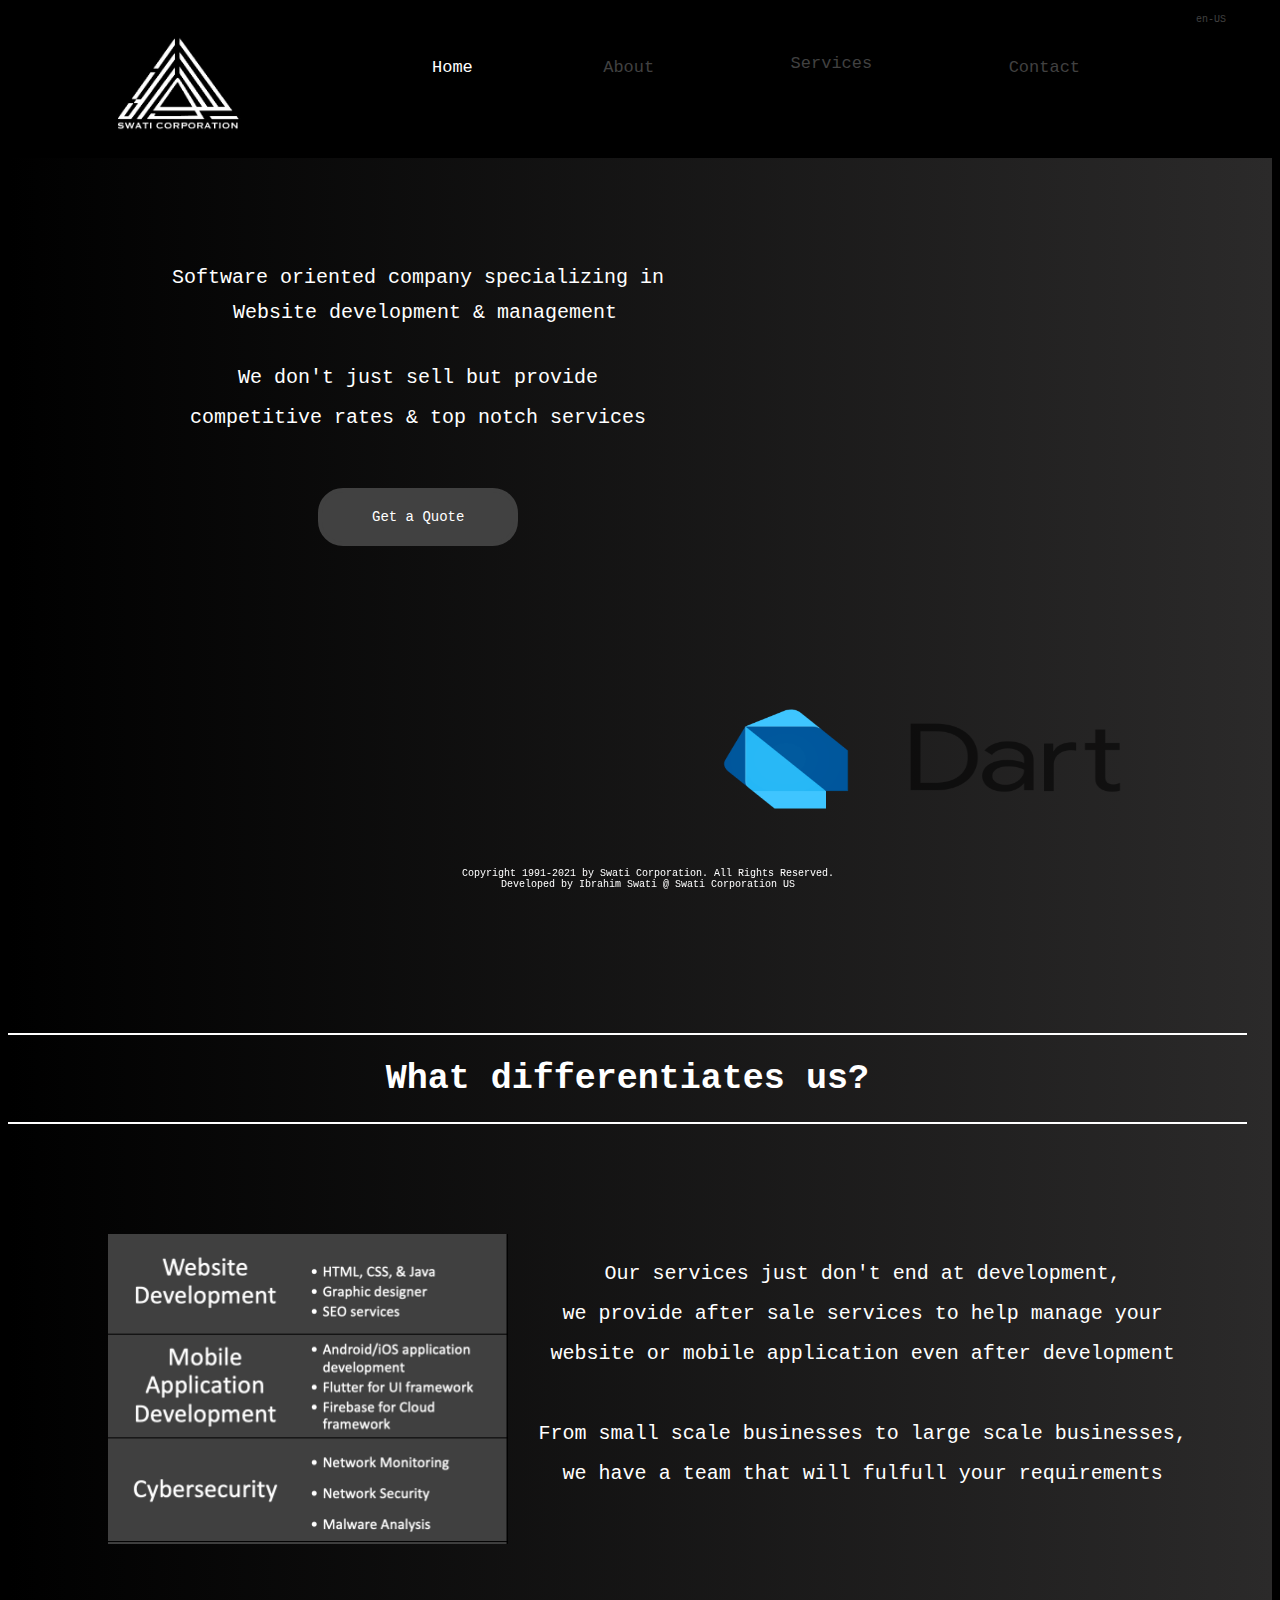
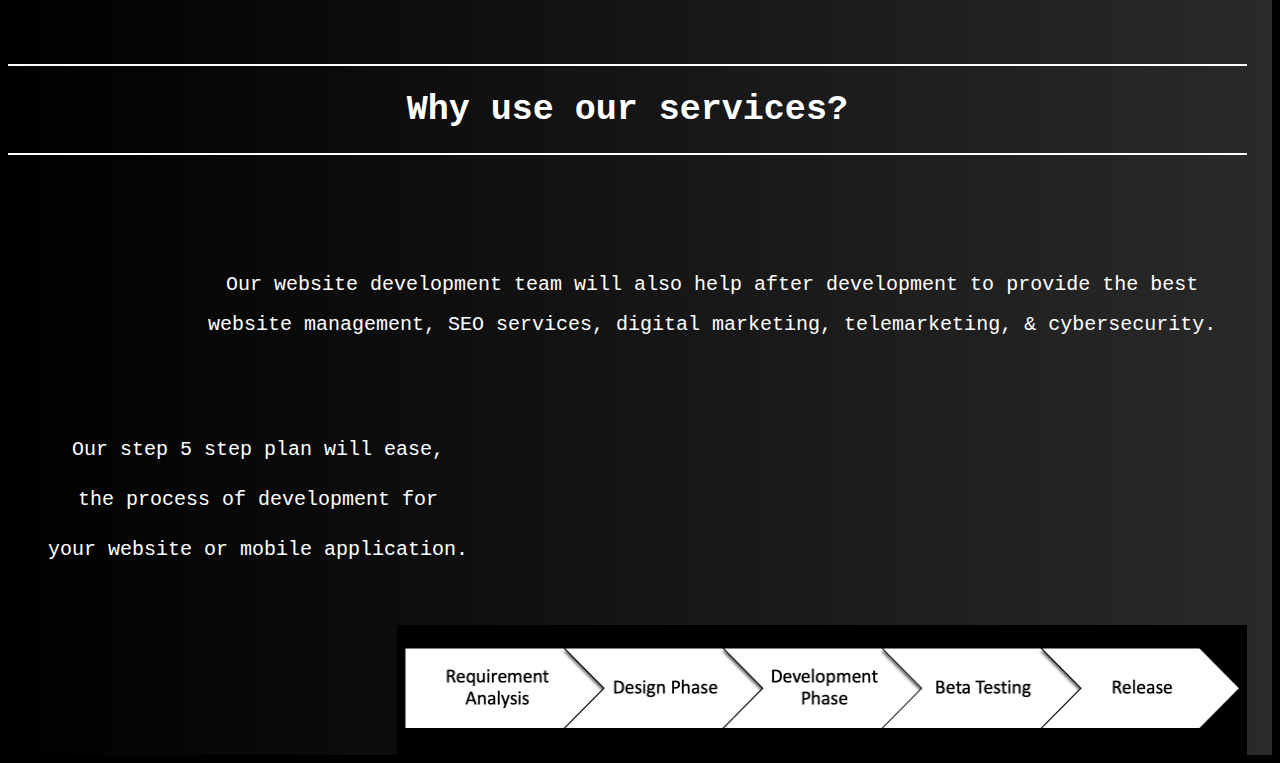
<file: index.html>
<!--
Ibrahim Swati, UMass Lowell Computer Science, iswati@cs.uml.edu
Copyright (c) 2021 by Ibrahim. All rights reserved. May be freely copied or excerpted for educational purposes with credit to the author.
-->

<!DOCTYPE html>
<html lang="en">
<!--Language Declaration to English-->

<head>
  <meta charset="utf-8">
  <title>Home - Swati Corporation</title>
  <!--Title of page: Home - Swati-->
  <link rel="stylesheet" href="./css/style.css">
  <!--Link to styling sheet-->
  <script src="script.js"></script>
  <meta name="viewport" content="width=device-width, initial-scale=1" /> 
</head>


<body>
  <!--Body-->
  <div class="topnav">
    <!--Reference to Top Navigation bar class from Styling.css-->
    <a href="/index.html">
      <img src="./imgs/icon3.jpg" alt="Logo" class="topnavlogo">
    </a>
    <!--Image on top of page with defined height and width-->
    <a class="active" href="/index.html">Home</a>
    <!--Link to Home/Index page-->
    <a class="topnavcontent" href="./about.html">About</a>
    <!--Link to About page-->

    <div class="dropdown1">
      <button class="dropbtn1" onclick="m1()">Services
        <i class="fa fa-caret-down"></i>
      </button>
      <div class="dropdown-content1" id="myDropdown1">
        <a href="/webdevelopment.html">Website development</a>
        <a href="/mobiledevelopment.html">Mobile application development</a>
        <a href="/cybersecurity.html">Cybersecurity</a>
      </div>
    </div>

    <a class="topnavcontent" href="./contact.html">Contact</a>
    <!--Link to Contact page-->

    <div class="dropdown">
      <button class="dropbtn">en-US</button>
      <div class="dropdown-content" id="myDropdown">
        <a href="https://www.swaticorporation.com"> en-Global </a>
      </div>
    </div>

  </div>

  <div class="home">
    <div class="home-1">
      <!---->
      <h1 class="main-h1">Software oriented company specializing in <br>
        <div class="scroller">
          <span style="font-weight: normal;
      color      : white;
      font-family: monospace;
      font-size  : 20px;">
            Website development & management<br />
            Mobile application programming<br />
            Network & Security services
          </span>
        </div>
        We don't just sell but provide<br>
        competitive rates & top notch services<br>
        <a class="qbutton" href="./contact.html">Get a Quote</a>
      </h1>



      <img class="mainSlides" src="./imgs/Dart.jpg">
      <img class="mainSlides" src="./imgs/Flutter.jpg">
      <img class="mainSlides" src="./imgs/Firebase.jpg">
      <img class="mainSlides" src="./imgs/Nessus.jpg">




     <!-- <a class="pbutton" href="#">Why us?</a>-->

    </div>

    <div class="home-2">


      <hr class="line-up-1">
      <h1 class="home-2-h1">What differentiates us?</h1>

      <hr class="line">

      <img class="mainServices" src="./imgs/img18.jpg">

      <p1 class="main-p1">
        Our services just don't end at development,<br>
        we provide after sale services to help manage your<br>
        website or mobile application even after development<br>
        
        <br>
        From small scale businesses to large scale businesses, <br>
        we have a team that will fulfull your requirements<br>
        <br>

      </p1>


    </div>

    <div class="home-3">
      <hr class="line-up-2">
      <h1 class="home-2-h1">Why use our services? </h1>
      <hr class="line1">


      <p1 class="main-p2-1">
        
        Our website development team will also help after development to provide the best <br>
        website management, SEO services, digital marketing, telemarketing, & cybersecurity.
        <br>
        


      </p1>

      <p1 class="main-p2">
        Our step 5 step plan will ease,<br>
        the process of development for<br> 
        your website or mobile application.<br>
      </p1>
      <img class="mainServices2" src="./imgs/img19.jpg">
      <p1 class="main-p2-2">

      </p1>

    </div>

    <div class="home-4">


    </div>

  </div>




  <div class="footer">
    <p class="footer-h1">
      Copyright 1991-2021 by Swati Corporation. All Rights Reserved.<br>
      Developed by Ibrahim Swati @ Swati Corporation US
    </p>
  </div>


</body>

<script>
  var myIndex = 0;
  carousel();

  function carousel() {
    var i;
    var x = document.getElementsByClassName("mainSlides");
    for (i = 0; i < x.length; i++) {
      x[i].style.display = "none";
    }
    myIndex++;
    if (myIndex > x.length) { myIndex = 1 }
    x[myIndex - 1].style.display = "block";
    setTimeout(carousel, 3000);
  }
</script>

</html>

<!--End of File -->
</file>
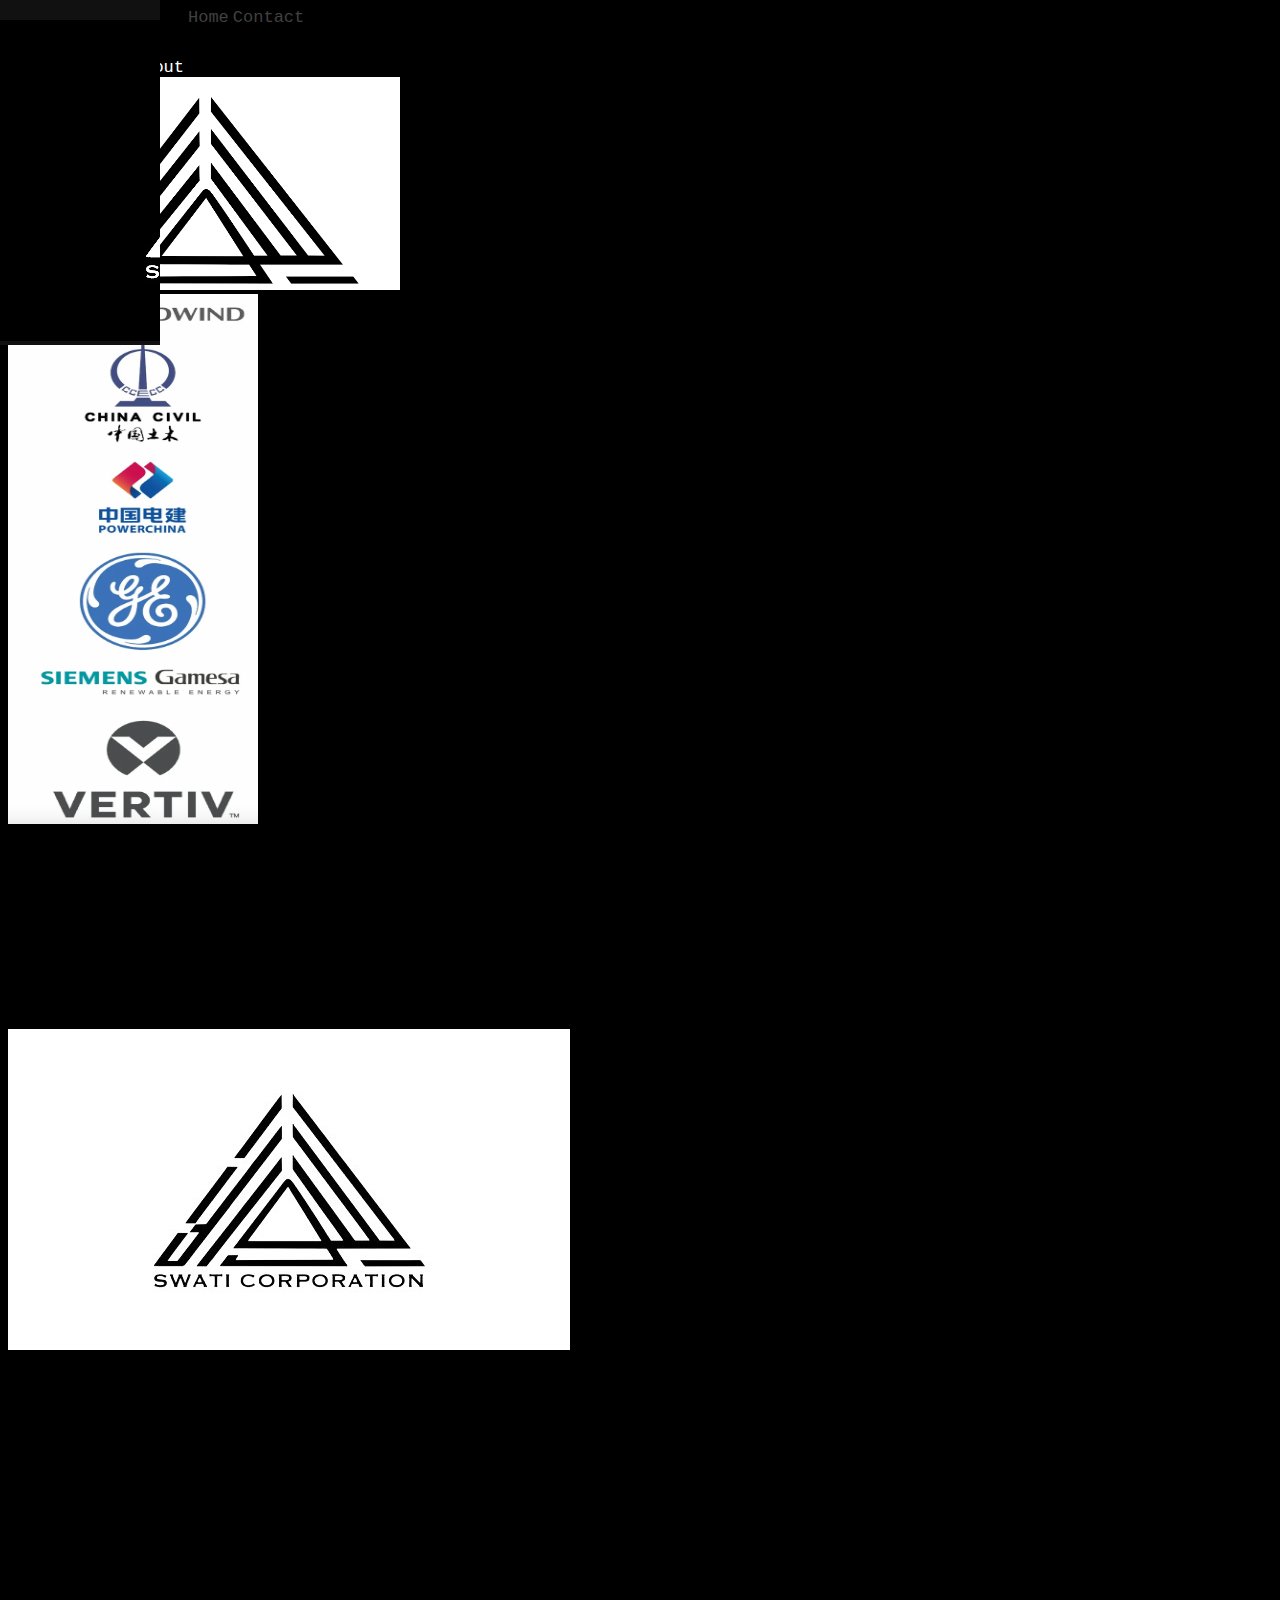
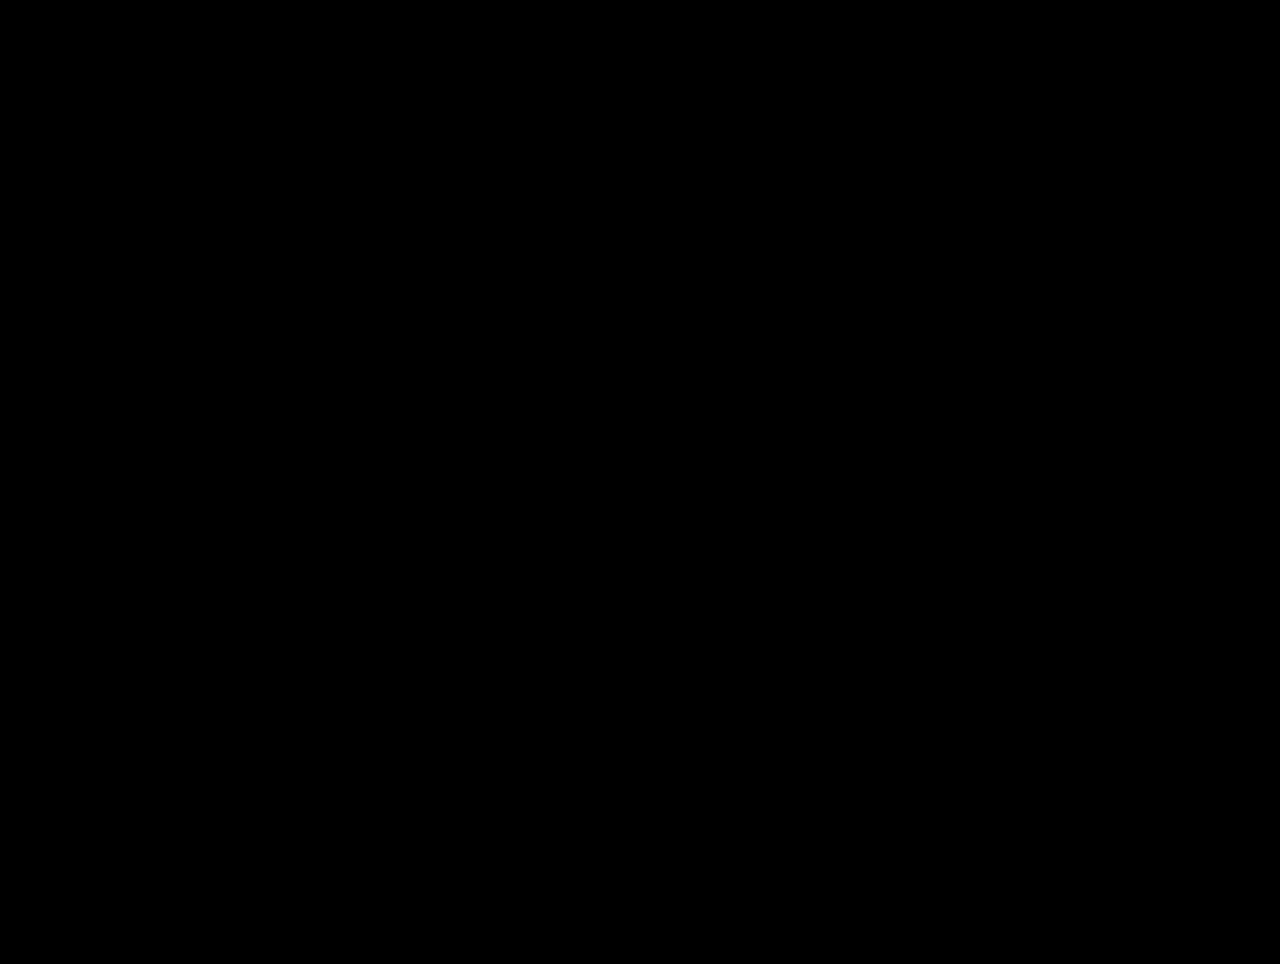
<file: about.html>
<!--
File: index.html
GUI Assignment: Creating Your First Web Page
Ibrahim Swati, UMass Lowell Computer Science, iswati@cs.uml.edu
Copyright (c) 2021 by Ibrahim. All rights reserved. May be freely copied or excerpted for educational purposes with credit to the author.
updated by IS on July 8, 2021 at 11:50 AM
-->

<!DOCTYPE html>
<html lang="en">
  <head>
    <meta charset="utf-8">
    <title>About - Swati</title>
    <link rel="stylesheet" href="./css/style.css">
    <script src="script.js"></script>
  </head>
  <body>
    <div class="topnav"> <!--Reference to Top Navigation bar class from Styling.css-->
      <a class="active" href="./about.html">About</a>
      <a href="./index.html">Home</a>
      <a href="./contact.html">Contact</a>
    </div>

        <div class="sidenav">  <!--Reference to Side Navigation bar class from Styling.css-->
          <img src="./imgs/icon2.jpg" alt="Logo" class="center">
        </div>

        <div class="main1"> <!--Refrence to main 1 class-->

        <img src="./imgs/iconinv2.jpg" alt="Logo" height="213" width="392"> <!--Image on top of page with defined height and width-->
    <br>


    <img src="./imgs/partner.jpg" alt="" width="250" height="530" id="hp"/> <!--Refrence to partner logo with defined height and width including another set of restrictions class hp from styling.css-->

    <h3>About us</h3>

  <div class="pr"> <p>Founded in 1991 as Computer Data Management, the company today has expanded into various fields; electricity, security, information technology, investments, construction and real estate. Our largest branch provides the best solutions for renewable energy, electrical transmission & grids. Along with that, our experience in construction, real estate, railways and IT remains unmatched. Over the years we have completed or contributed in enormous projects worldwide such as the Burj Khalifa,   Gwadar-Jacobabad Railway and added over 1000MWs of wind power plants
    Our offices are located in Pakistan, United Arab Emirates, Singapore, Turkey and Hong Kong and we are partnered with finest companies of the world including, but not limited to, PowerChina, China Civil Engineering & Construction Corporation (CCeCC-CRCC), Goldwind, General Electric, Siemens Gamesa, Vertiv (Emerson).
    Our mission since day one remains to be the same, to provide the most sustainable form of development to the world, with 100% customer satisfaction.</p>
</div>

<br>

<img src="./imgs/iconinv.jpg" alt="" id="hp1"/> <!--Refrence to Corp logo-->
<br>
<h5>SALEEM SWATI GROUP OF COMPANIES</h5>

<h5>Group of Companies:</h5>

<ul>

<li>Swati Corporation, Pakistan</li>
<li>Swati Corporation DMCC, Dubai</li>
<li>Swati Corporation, Hong Kong</li>
<li>Swati Corporation. Turkey</li>
<li>Euroko International PVT Ltd, Pakistan</li>
<li>Euroko International Pte ltd, Singapore</li>
<li>Swati Investments LLC, Dubai</li>
<li>Interlink LLC, Dubai</li>
</ul>

<h5>Completed Renewable Energy Projects:</h5>

<ul>
<li>Sachal Wind Farm 50MW</li>
<li>Act I Wind Farm 30MW</li>
<li>Master I Wind Energy 50MW</li>
<li>Harford Alternative Energy 50MW</li>
<li>Jhimpir Wind Power Plant 50MW</li>
<li>Sapphire Wind Farm 50MW</li>
<li>Tricon Boston 150MW</li>
<li>COMSATS Islamabad, Solar Energy 100kW</li>
<li>Agriculture Department Punjab, 50+ solar tube wells</li>
<li>+ Home and commercial solar installations</li>
</ul>

<h5>Ongoing Renewable Energy Projects:</h5>

<ul>
<li>Artistic Energy 50MW</li>
<li>Indus Wind Energy Limited 50MW</li>
<li>Lakeside Wind Farm 50MW</li>
<li>Din Wind Farm 50MW</li>
<li>Gul Ahmad Wind Farm 50MW</li>
<li>Metro Wind Farm 60MW</li>
<li>Tricom Wind Farm 50MW</li>
<li>Liberty 1 Wind Farm 50MW</li>
<li>Liberty Wind Farm 50MW</li>
<li>NASDA Wind Farm 50MW</li>
<li>Master II Wind Farm 60MW</li>
<li>ACT II Wind Farm 50MW</li>
</ul>

<h5>Completed Aluminium & Glass Projects:</h5>

<ul>
<li>Burj Khalifa, Dubai (Interlink LLC)</li>
<li>Capital Gate, Abu Dhabi (Interlink LLC)</li>
<li>Sun Tower, Abu Dhabi (Interlink LLC)</li>
<li>Marina Hotel, Abu Dhabi (Interlink LLC)</li>
<li>+ Projects across the UAE</li>
</ul>

<h5>Ongoing Construction Projects:</h5>

<ul>
<li>Raiwind One, Lahore</li>
<li>Askari 11 High Rises, Lahore</li>
<li>Ongoing Transportation Projects</li>
<li>Twin City Circular Railway, Pakistan Railways</li>
<li>Abu Dhabi-Fujairah, Etihad Railways</li>
<li>Leh Expressway, Pakistan</li>
</ul>

<h5>Restaurants:</h5>

<ul>
<li>Friends Cafe, Lahore</li>
<li>Jurong Point, Singapore</li>
<li>North Point, Singapore</li>
</ul>

</div>

  </body>
</html>
</file>
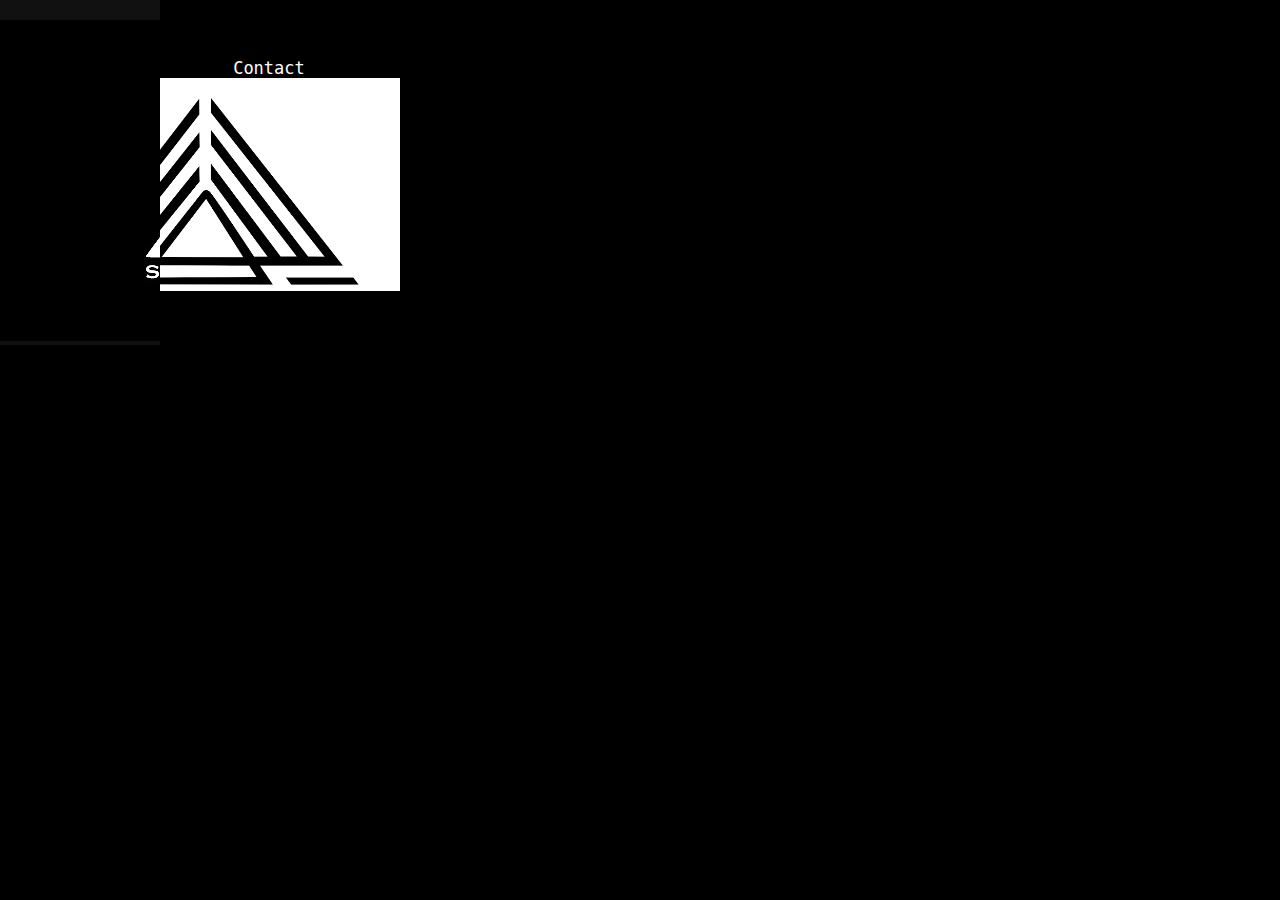
<file: contact.html>
<!--
File: index.html
GUI Assignment: Creating Your First Web Page
Ibrahim Swati, UMass Lowell Computer Science, iswati@cs.uml.edu
Copyright (c) 2021 by Ibrahim. All rights reserved. May be freely copied or excerpted for educational purposes with credit to the author.
updated by IS on July 14, 2021 at 12:30 PM
-->

<!DOCTYPE html>
<html lang="en">
  <head>
    <meta charset="utf-8">
    <title>Contact - Swati</title>
    <link rel="stylesheet" href="./css/style.css">
    <script src="script.js"></script>
  </head>
  <body>
    <div class="topnav"> <!--Reference to Top Navigation bar class from Styling.css-->
      <a href="./about.html">About</a>
      <a href="./index.html">Home</a>
      <a class="active" href="./contact.html">Contact</a>
    </div>

        <div class="sidenav">  <!--Reference to Side Navigation bar class from Styling.css-->
          <img src="./imgs/icon2.jpg" alt="Logo" class="center">
        </div>

        <div class="main"> <!--Refrence to main class-->
        <img src="./imgs/iconinv2.jpg" alt="Logo" height="213" width="392"> <!--Image on top of page with defined height and width-->
        </div>

        <br><br>

        <table style="width:40%"> <!--Table Declaration with 40% width  -->
          <tr>
            <th>Offices:</th> <!--Table heading -->
            <th>Telephone:</th> <!--Second column heading -->
          </tr>
          <tr>
            <td> <!--Second Row column 1 -->
              Pakistan: 16-CCA, Sector A, <br>
              Phase 5, DHA, <br>
              Lahore
            </td>
            <td> <!--Second Row column 2 -->
              +92 321 8312111
            </td>
              </tr>
              <tr>
                <td> <!--Thrid Row column 1 -->
                United Arab Emirates:
                304 Detroit House, <br>
                Dubai Motorcity, <br>
                Dubai
              </td>
              <td> <!--Third Row column 2 -->
                +971 4 2969695
              </td>
          </tr>
          <tr>
            <td> <!--Fourth Row column 1 -->
              Singapore:
              62 Ubi Road 1 #05-13, <br>
              Oxley Bizhub 2, <br>
              Singapore
          </td>
          <td> <!--Fourth Row column 2 -->
            +65 6444 4900
          </td>
      </tr>
        </table>

  </body>
</html>
</file>
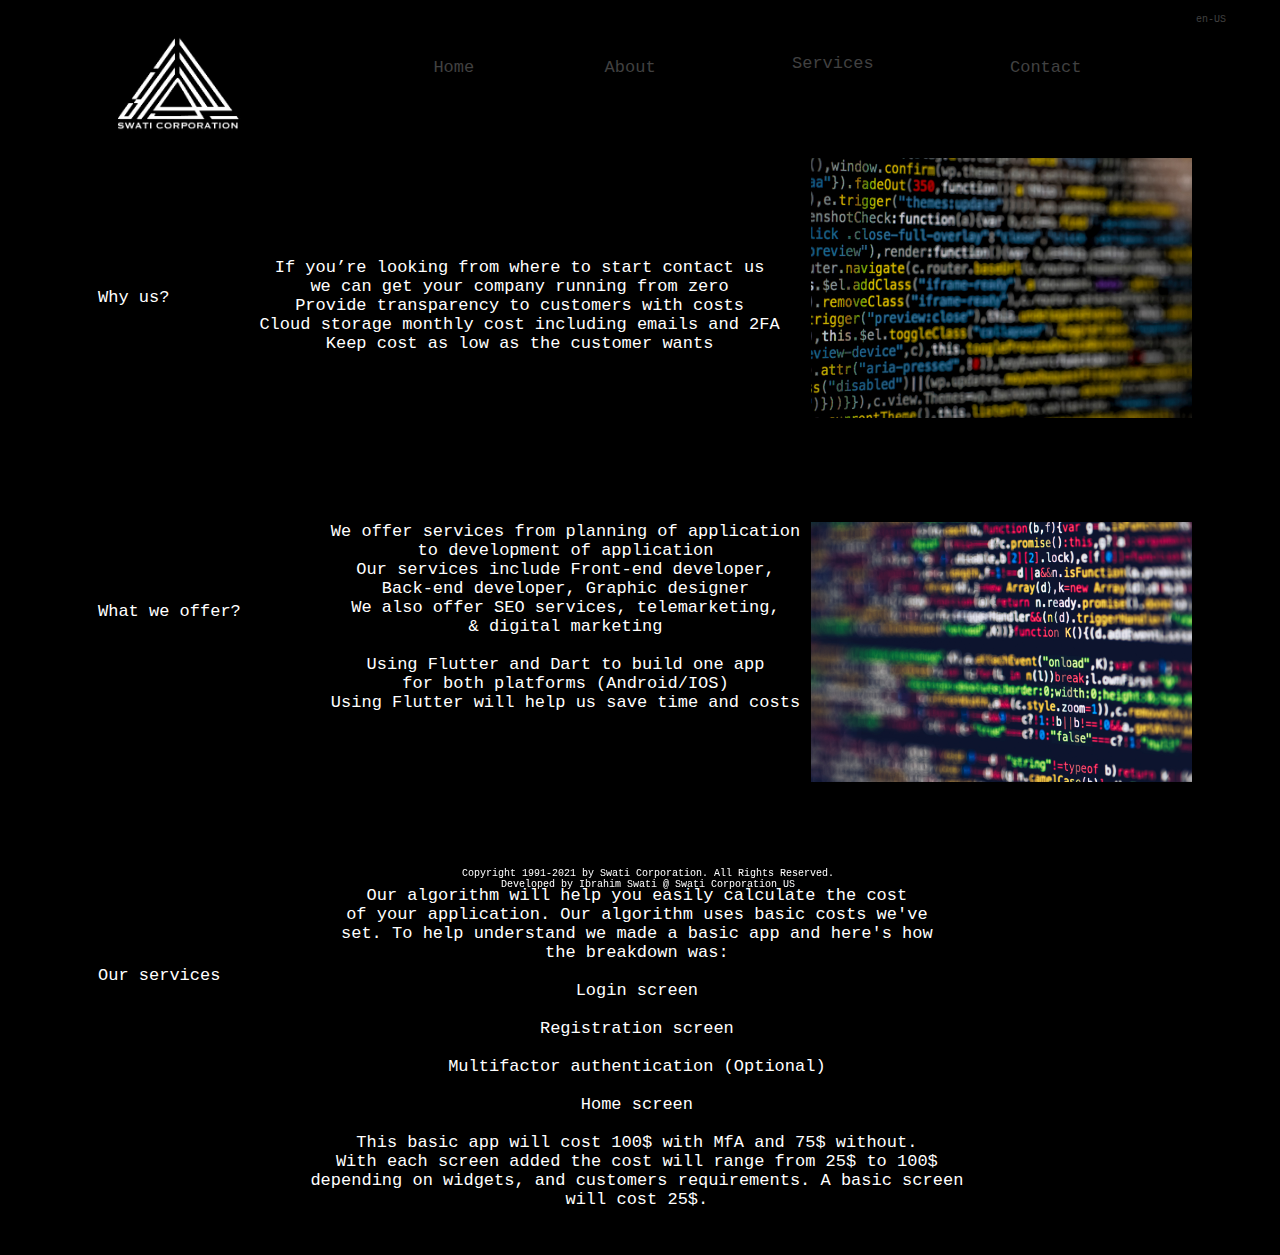
<file: mobiledevelopment.html>
<!--
Ibrahim Swati, UMass Lowell Computer Science, iswati@cs.uml.edu
Copyright (c) 2021 by Ibrahim. All rights reserved. May be freely copied or excerpted for educational purposes with credit to the author.
-->

<!DOCTYPE html>
<html lang="en">
<!--Language Declaration to English-->

<head>
    <meta charset="utf-8">
    <title>Android/IOS Development</title>
    <!--Title of page: Home - Swati-->
    <link rel="stylesheet" href="./css/style.css">
    <!--Link to styling sheet-->
    <script src="script.js"></script>
    <meta name="viewport" content="width=device-width, initial-scale=1" /> 
</head>


<body>
    <!--Body-->
    <div class="topnav">
        <!--Reference to Top Navigation bar class from Styling.css-->
        <a href="./index.html">
            <img src="./imgs/icon3.jpg" alt="Logo" class="topnavlogo">
            </a>
        <!--Image on top of page with defined height and width-->
        <a class="topnavcontent" href="./index.html">Home</a>
        <!--Link to Home/Index page-->
        <a class="topnavcontent" href="./about.html">About</a>
        <!--Link to About page-->

        <div class="dropdown1">
            <button class="dropbtn1" onclick="m1()">Services
                <i class="fa fa-caret-down"></i>
            </button>
            <div class="dropdown-content1" id="myDropdown1">
                    <a href="./webdevelopment.html">Website development</a>
                    <a href="./mobiledevelopment.html">Mobile application development</a>
                    <a href="./cybersecurity.html">Cybersecurity</a>
            </div>
        </div>

        <a class="topnavcontent" href="./contact.html">Contact</a>
        <!--Link to Contact page-->

        <div class="dropdown">
            <button class="dropbtn">en-US</button>
            <div class="dropdown-content" id="myDropdown">
              <a href="https://www.swaticorporation.com">en-Global</a>
            </div>
          </div>
      

    </div>



    <div class="mdev">

        <h1 class="mdev-h1">Why us?</h1>


        <p class="mdev-p1"> 
            If you’re looking from where to start contact us <br>
            we can get your company running from zero <br>
            Provide transparency to customers with costs <br>
            Cloud storage monthly cost including emails and 2FA <br>
            Keep cost as low as the customer wants <br>

        </p>

        <section>
            <img class="mySlides1" src="./imgs/img1.jpg" >
            <img class="mySlides1" src="./imgs/img2.jpg" >
            <img class="mySlides1" src="./imgs/img3.jpg" >
            <img class="mySlides1" src="./imgs/img4.jpg" >
        </section>


    </div>


    <div class="mdev1">

        <h1 class="mdev1-h2">
            What we offer?</h1>
        <p class="mdev1-p2">
            We offer services from planning of application<br>
             to development of application <br>
            Our services include Front-end developer,<br>
             Back-end developer, Graphic designer<br>
            We also offer SEO services, telemarketing, <br>
            & digital marketing<br>  
            <br>            
            Using Flutter and Dart to build one app <br>
            for both platforms (Android/IOS)<br>
            Using Flutter will help us save time and costs <br>
        </p>
        

        <section>
            <img class="mySlides2" src="./imgs/img4.jpg" >
            <img class="mySlides2" src="./imgs/img3.jpg" >
            <img class="mySlides2" src="./imgs/img2.jpg" >
            <img class="mySlides2" src="./imgs/img1.jpg" >
        </section>

    </div>

    <div class="mdev1">

      <h1 class="mdev1-h2">
          Our services</h1>
      <p class="mdev1-p2">
          Our algorithm will help you easily calculate the cost<br>
          of your application. Our algorithm uses basic costs we've<br>
          set. To help understand we made a basic app and here's how<br>
          the breakdown was:<br><br>
          Login screen<br><br>
          Registration screen<br><br>
          Multifactor authentication (Optional)<br><br>
          Home screen<br><br>
          This basic app will cost 100$ with MfA and 75$ without. <br>
          With each screen added the cost will range from 25$ to 100$<br>
          depending on widgets, and customers requirements. A basic screen<br>
          will cost 25$.
          

      </p>
      

      <section>
          <img class="mySlides2" src="./imgs/img4.jpg" >
          <img class="mySlides2" src="./imgs/img3.jpg" >
          <img class="mySlides2" src="./imgs/img2.jpg" >
          <img class="mySlides2" src="./imgs/img1.jpg" >
      </section>

  </div>

    <div class="footer">
        <p class="footer-h1">
          Copyright 1991-2021 by Swati Corporation. All Rights Reserved.<br>
          Developed by Ibrahim Swati @ Swati Corporation US
        </p>
      </div>
  



</body>

<script>
var myIndex = 0;
carousel();

function carousel() {
  var i;
  var x = document.getElementsByClassName("mySlides2");
  for (i = 0; i < x.length; i++) {
    x[i].style.display = "none";
  }
  myIndex++;
  if (myIndex > x.length) { myIndex = 1 }
  x[myIndex - 1].style.display = "block";
  setTimeout(carousel, 3000);
}


var myIndex = 0;
carousel1();

function carousel1() {
  var i;
  var x = document.getElementsByClassName("mySlides1");
  for (i = 0; i < x.length; i++) {
    x[i].style.display = "none";
  }
  myIndex++;
  if (myIndex > x.length) { myIndex = 1 }
  x[myIndex - 1].style.display = "block";
  setTimeout(carousel1, 3000);
}
</script>

</html>

<!--End of File -->
</file>
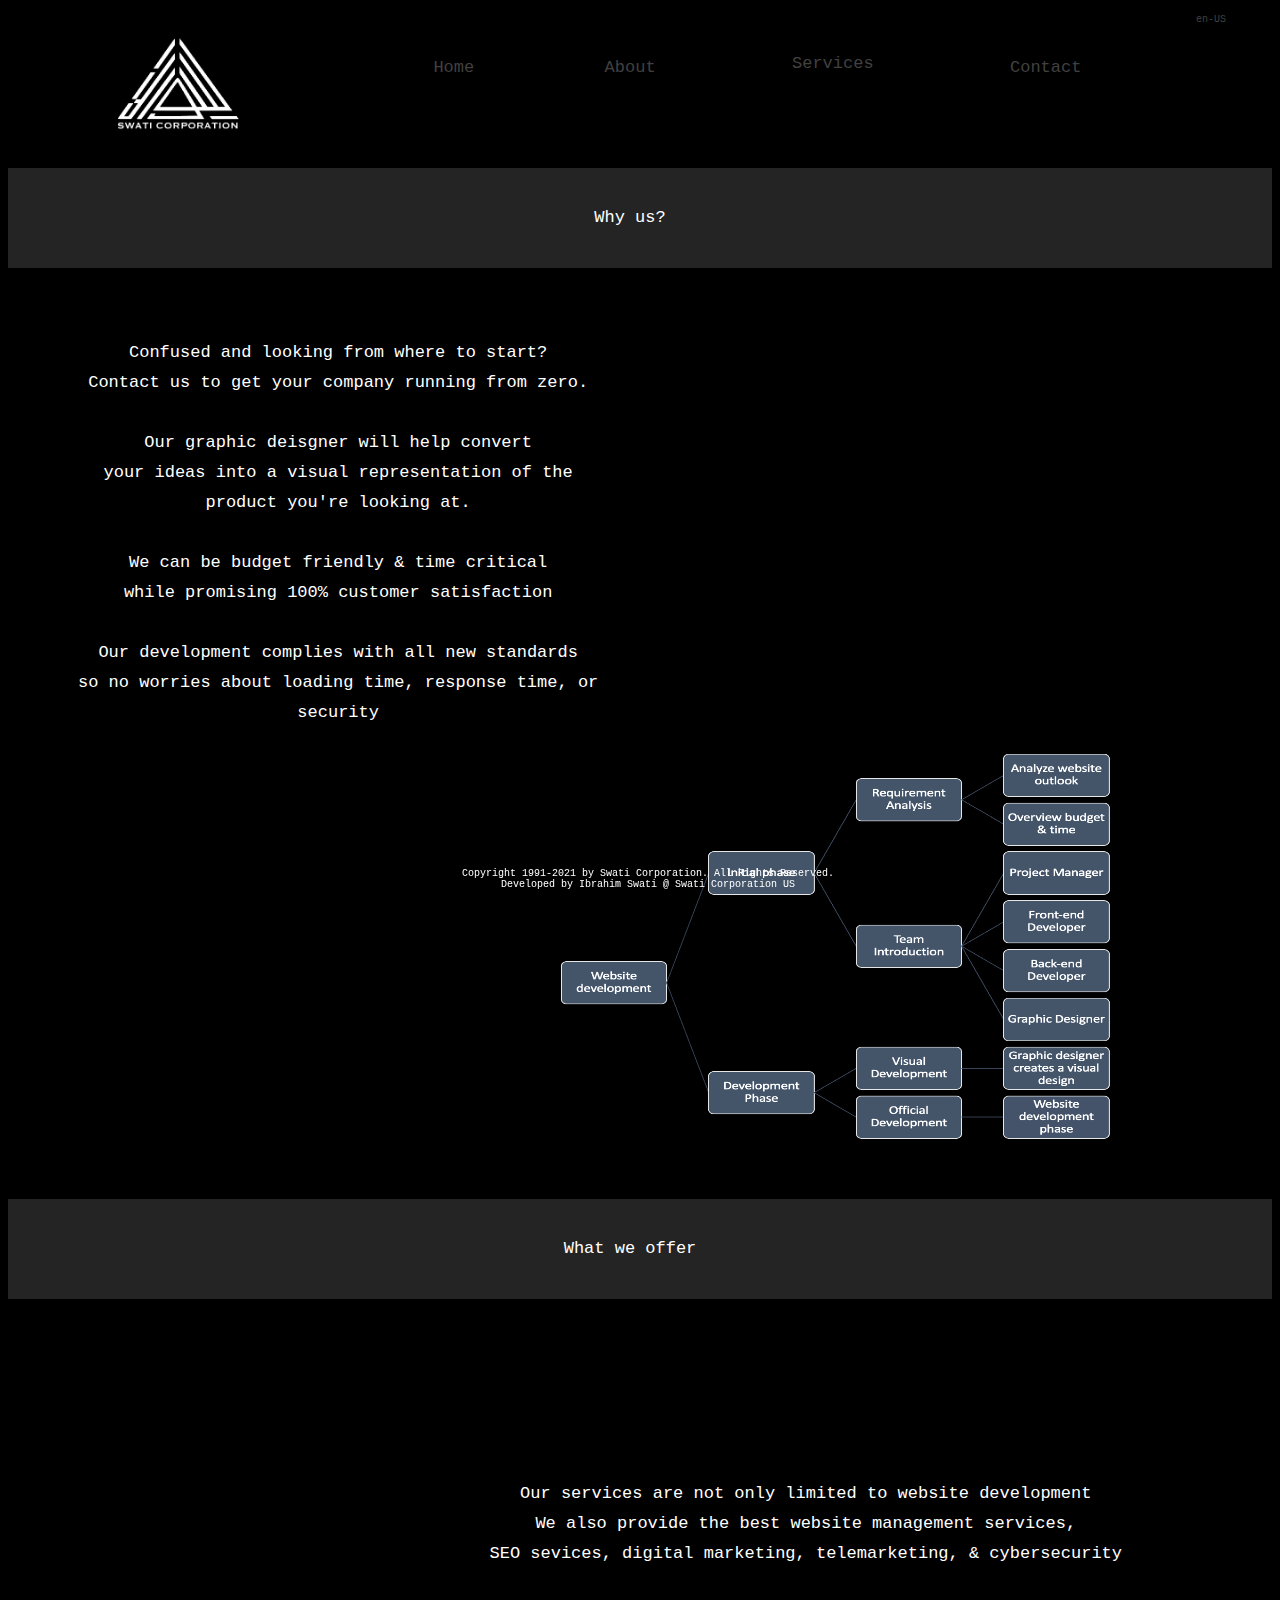
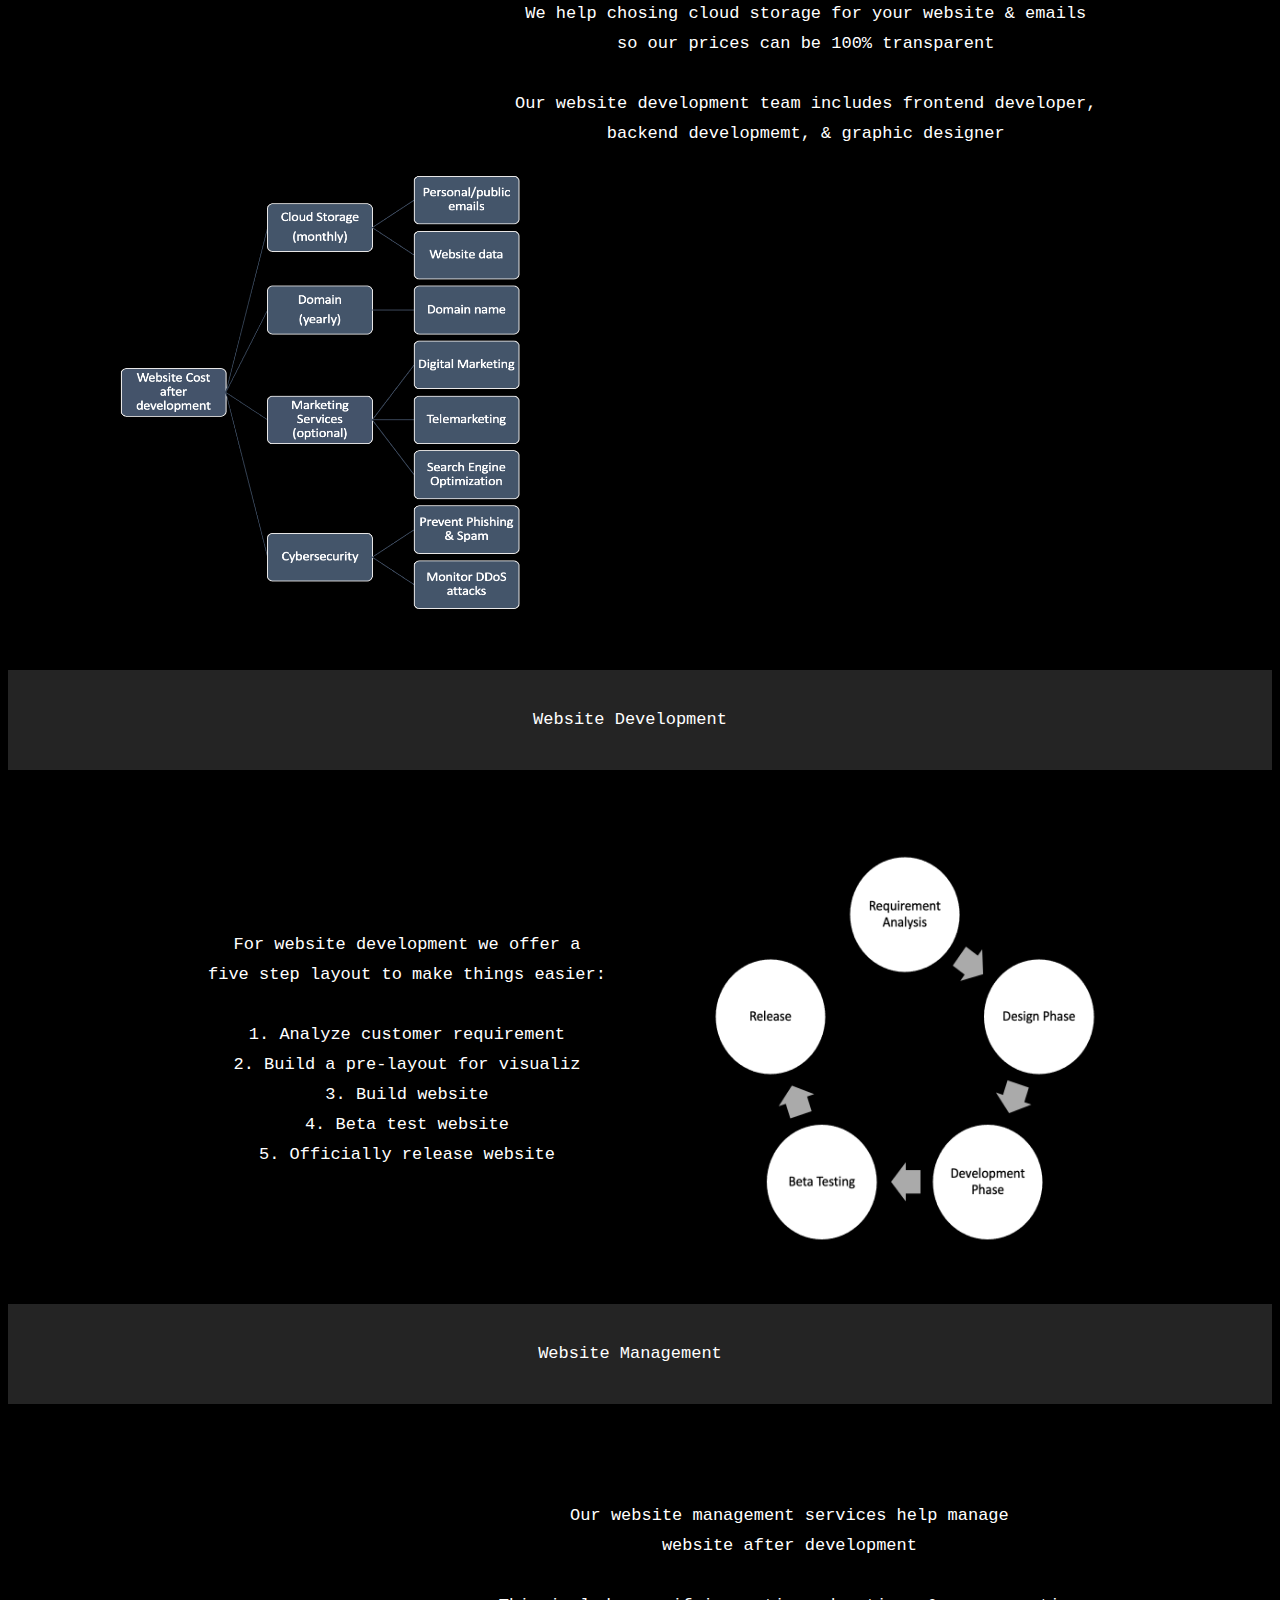
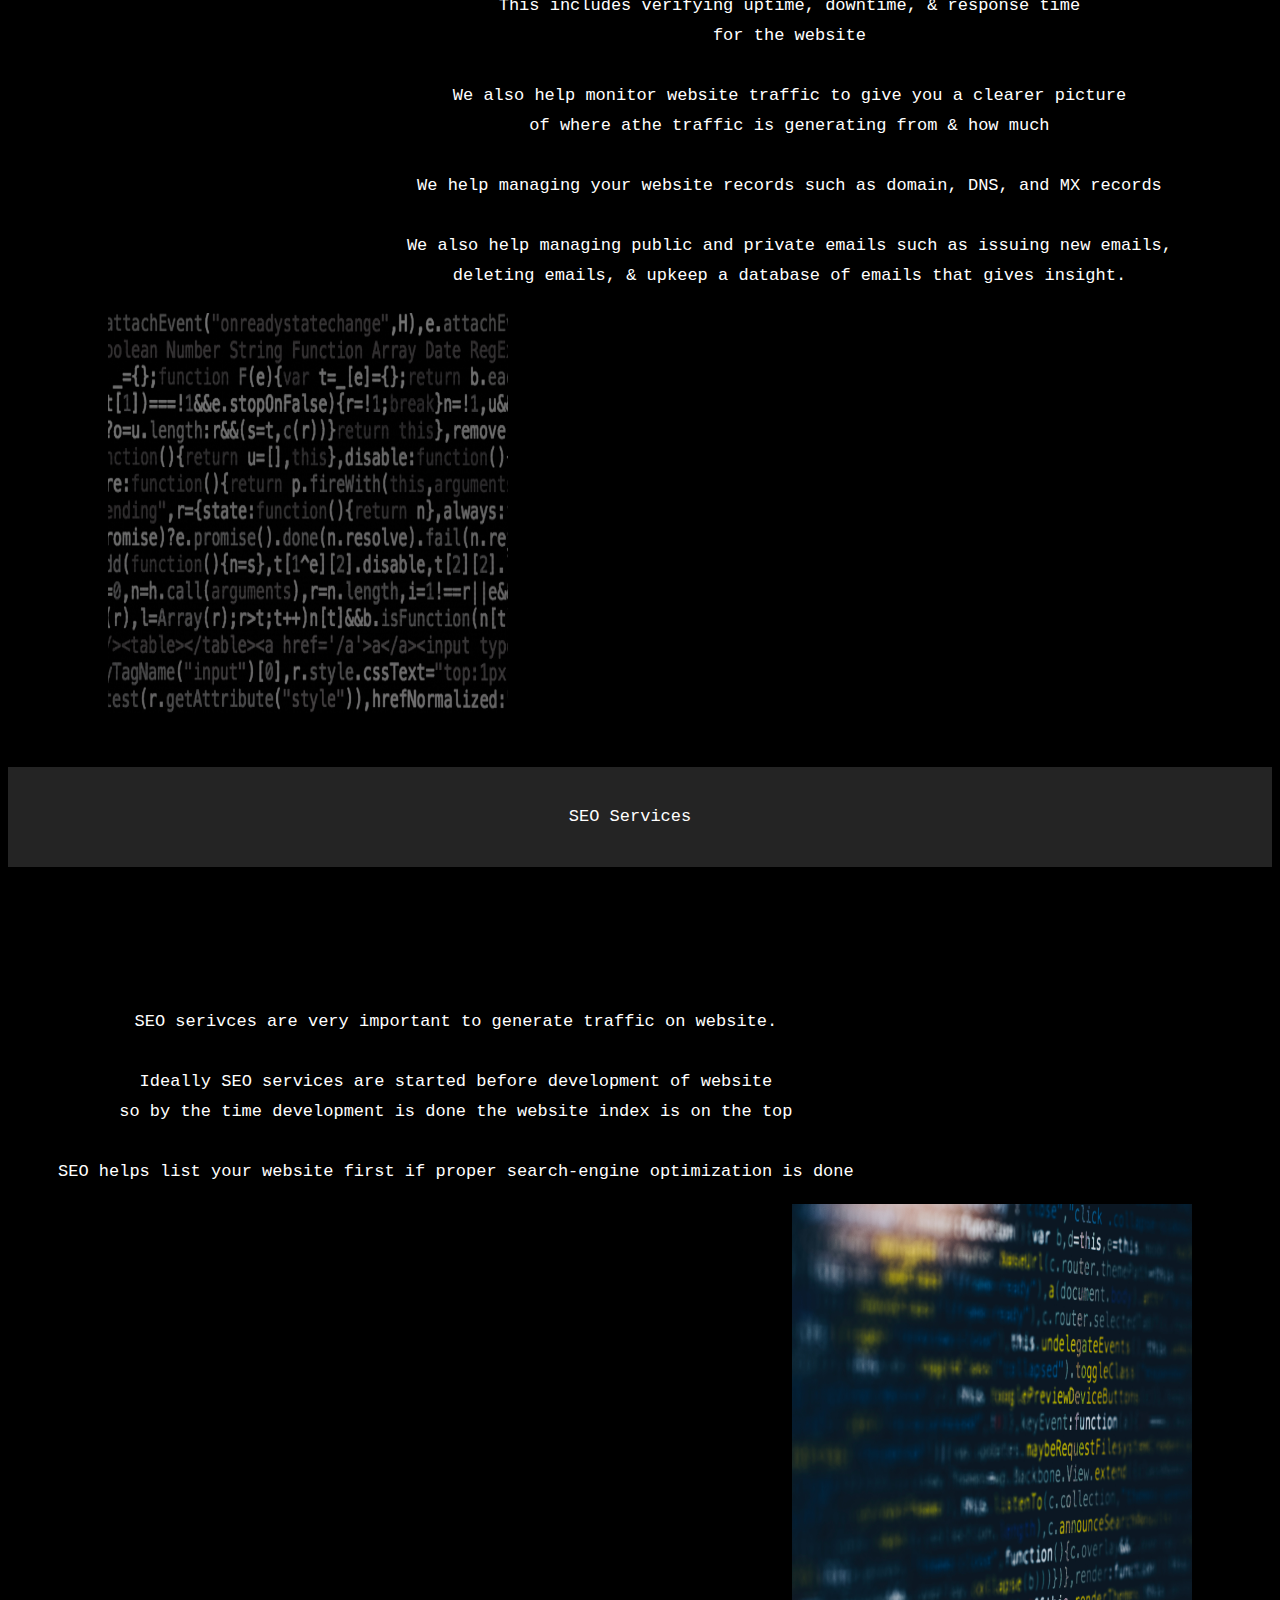
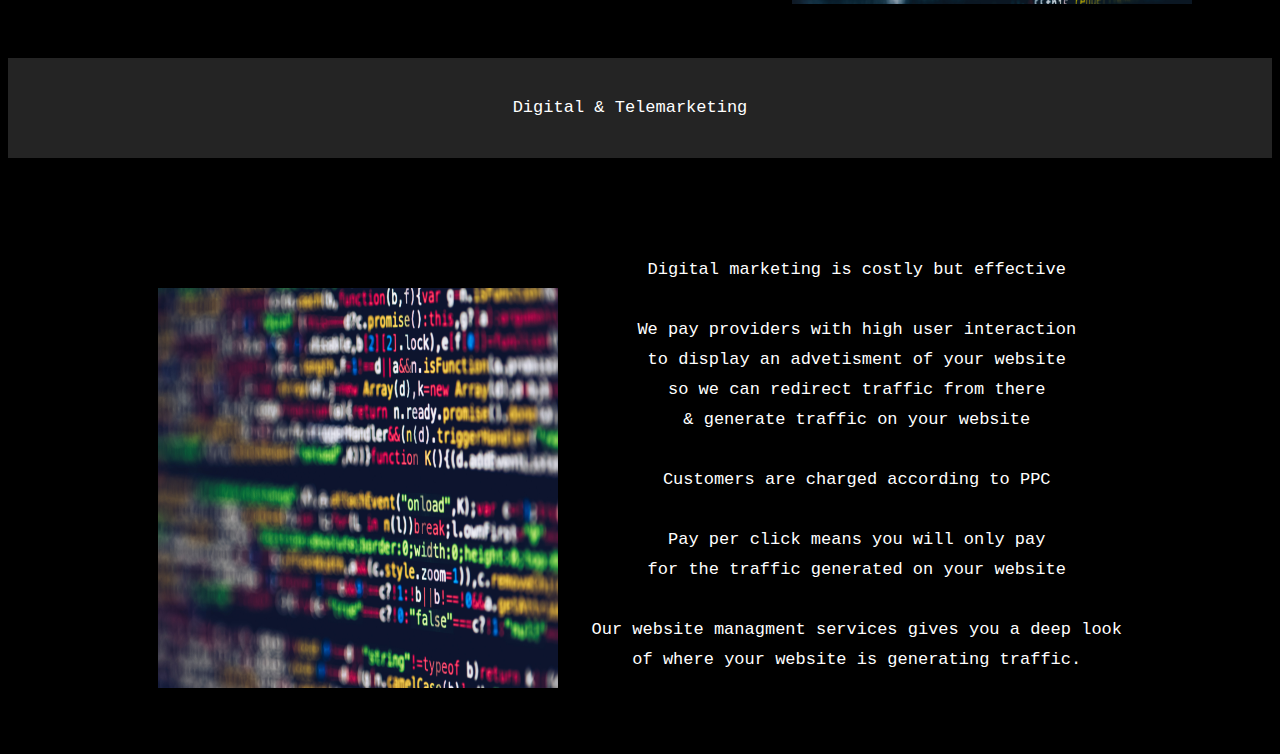
<file: webdevelopment.html>
<!--
Ibrahim Swati, UMass Lowell Computer Science, iswati@cs.uml.edu
Copyright (c) 2021 by Ibrahim. All rights reserved. May be freely copied or excerpted for educational purposes with credit to the author.
-->

<!DOCTYPE html>
<html lang="en">
<!--Language Declaration to English-->

<head>
    <meta charset="utf-8">
    <title>Web Development & Management</title>
    <!--Title of page: Home - Swati-->
    <link rel="stylesheet" href="./css/style.css">
    <!--Link to styling sheet-->
    <script src="script.js"></script>
    <meta name="viewport" content="width=device-width, initial-scale=1" /> 
</head>


<body>
    <!--Body-->
    <div class="topnav">
        <!--Reference to Top Navigation bar class from Styling.css-->
        <a href="./index.html">
            <img src="./imgs/icon3.jpg" alt="Logo" class="topnavlogo">
        </a>
        <!--Image on top of page with defined height and width-->
        <a class="topnavcontent" href="./index.html">Home</a>
        <!--Link to Home/Index page-->
        <a class="topnavcontent" href="./about.html">About</a>
        <!--Link to About page-->

        <div class="dropdown1">
            <button class="dropbtn1" onclick="m1()">Services
                <i class="fa fa-caret-down"></i>
            </button>
            <div class="dropdown-content1" id="myDropdown1">
                <a href="./webdevelopment.html">Website development</a>
                <a href="./mobiledevelopment.html">Mobile application development</a>
                <a href="./cybersecurity.html">Cybersecurity</a>
            </div>
        </div>

        <a class="topnavcontent" href="./contact.html">Contact</a>
        <!--Link to Contact page-->

        <div class="dropdown">
            <button class="dropbtn">en-US</button>
            <div class="dropdown-content" id="myDropdown">
                <a href="https://www.swaticorporation.com">en-Global</a>
            </div>
        </div>


    </div>


    <div class="webdevelop-display">
        <div class="h1-display">
        <h1 class="web-h1" >Why us?</h1>
    </div>
        <div class="webdevelop">
            <p class="web-p1">
                Confused and looking from where to start? <br>
                Contact us to get your company running from zero. <br>
                <br>
                Our graphic deisgner will help convert<br>
                your ideas into a visual representation of the<br>
                product you're looking at.<br>
                <br>
                We can be budget friendly & time critical<br>
                while promising 100% customer satisfaction<br>
                <br>
                Our development complies with all new standards <br>
                so no worries about loading time, response time, or <br>
                security


                <!-- 
            monitor 24/7 so you can have 0% downtime.<br>
            We also are transparent to our customers with costs <br>
            So you don't have to worry about that<br>
            Keep cost as low as the customer wants  <br>

            -->
            </p>
            <img src="./imgs/img15.jpg" alt="Logo" height="400" width="660" class="sdlcimg">
        </div>
    </div>


    <div class="webdevelop-display-1">
        <div class="h2-display">
        <h1 class="web-h2"> What we offer </h1>
        </div>
        <div class="webdevelop1">
            <p class="web-p2">
                Our services are not only limited to website development<br>
                We also provide the best website management services,<br> 
                SEO sevices, digital marketing, telemarketing, & cybersecurity<br>
                <br>
                We help chosing cloud storage for your website & emails<br>
                so our prices can be 100% transparent  <br>
                <br>
                Our website development team includes frontend developer,<br>
                backend developmemt, & graphic designer<br>
            </p>

            <img src="./imgs/img14.jpg" alt="Logo" height="450" width="500" class="sdlcimg2">
        </div>
    </div>


    <div class="webdevelop-display-2">
        <div class="h3-display">
        <h1 class="web-h3">Website Development </h1>
        </div>
        <div class="webdevelop2">
            <p class="web-p3">
                For website development we offer a<br>
                five step layout to make things easier:<br>
                <br>
                1. Analyze customer requirement <br>
                2. Build a pre-layout for visualiz <br>
                3. Build website <br>
                4. Beta test website <br>
                5. Officially release website <br>
            </p>
            <img src="./imgs/sdlc.jpg" alt="Logo" height="400" width="450" class="sdlcimg3">
        </div>
    </div>


    <div class="webdevelop-display-3">
        <div class="h4-display">
        <h1 class="web-h4">Website Management </h1>
        </div>
        <div class="webdevelop3">
            <p class="web-p4">
            Our website management services help manage<br>
            website after development<br>
            <br>
            This includes verifying uptime, downtime, & response time <br>
            for the website<br>
            <br>
            We also help monitor website traffic to give you a clearer picture<br>
            of where athe traffic is generating from & how much<br>
            <br>
            We help managing your website records such as domain, DNS, and MX records<br>
            <br>
            We also help managing public and private emails such as issuing new emails,<br>
            deleting emails, & upkeep a database of emails that gives insight.
            </p>

            <img src="./imgs/img2.jpg" alt="Logo" height="400" width="400" class="sdlcimg4">

        </div>
    </div>

    <div class="webdevelop-display-4">
        <div class="h5-display">
        <h1 class="web-h5">SEO Services</h1>
        </div>
        <div class="webdevelop4">
            <p class="web-p5">
               SEO serivces are very important to generate traffic on website. <br>
               <br>
               Ideally SEO services are started before development of website<br>
               so by the time development is done the website index is on the top<br>
               <br>
               SEO helps list your website first if proper search-engine optimization is done
               <br>

            </p>

            <img src="./imgs/img3.jpg" alt="Logo" height="400" width="400" class="sdlcimg5">

        </div>
    </div>

    <div class="webdevelop-display-5">
        <div class="h6-display">
        <h1 class="web-h6">Digital & Telemarketing</h1>
        </div>
        <div class="webdevelop5">
            <p class="web-p6">
                Digital marketing is costly but effective<br>
                <br>
                We pay providers with high user interaction<br>
                to display an advetisment of your website<br>
                so we can redirect traffic from there <br>
                & generate traffic on your website<br>
                <br>
                Customers are charged according to PPC<br>
                <br>
                Pay per click means you will only pay<br>
                for the traffic generated on your website<br>
                <br>
                Our website managment services gives you a deep look<br>
                of where your website is generating traffic.
            </p>

            <img src="./imgs/img4.jpg" alt="Logo" height="400" width="400" class="sdlcimg6">

        </div>
    </div>


    <div class="footer">
        <p class="footer-h1">
            Copyright 1991-2021 by Swati Corporation. All Rights Reserved.<br>
            Developed by Ibrahim Swati @ Swati Corporation US
        </p>
    </div>



    <script>

        var myIndex = 0;
        carousel();

        function carousel() {
            var i;
            var x = document.getElementsByClassName("mySlides");
            for (i = 0; i < x.length; i++) {
                x[i].style.display = "none";
            }
            myIndex++;
            if (myIndex > x.length) { myIndex = 1 }
            x[myIndex - 1].style.display = "block";
            setTimeout(carousel, 3000);
        }


        function m1() {
            document.getElementById("myDropdown1").classList.toggle("show1");
        }
        // Close the dropdown if the user clicks outside of it
        window.onclick = function (e) {
            if (!e.target.matches('.dropbtn1')) {
                var myDropdown = document.getElementById("myDropdown1");
                if (myDropdown.classList.contains('show1')) {
                    myDropdown.classList.remove('show1');
                }
            }
        }


    </script>




</body>

</html>

<!--End of File -->
</file>
<file: css/style.css>
body {
  background-color: black;
}

/*
.about{
  background-image: url("../imgs/img9.jpg");
  height: 470px;
  background-position: center; 
  background-repeat: no-repeat; 
  background-size: 100%;
  position: relative;
  z-index: 0;
}
*/

.contact{
  /*background-image: url("../imgs/img13.jpg");
  height: 300px;
  width: 700px;
  background-position: left; 
  background-repeat: no-repeat; 
  background-size: 100%;
  position: relative;
  z-index: 0;*/
  margin-left: 50px;
}

.home{
display: inline-block;
background-image: linear-gradient(to right, black, rgb(43, 42, 42));
}




/* 
Main page 
*/

.home-1{
  display: inline-block;
  margin-bottom: 130px;

}

.home-2{
display: inline-block;
width: 98%;
border: 0px solid rgb(255, 255, 255) ;
}

.home-3{
  margin-top: 50px;
  display: inline-block;
  width: 98%;
  border: 0px solid rgb(250, 250, 250) ;
}

.main-h1 {
  float      : left;
  margin-left: 10px;
  margin-top : 100px;
  font-weight: normal;
  color      : white;
  font-family: monospace;
  font-size  : 20px;
  line-height: 40px;
  text-align : center;
}

.mainSlides {
  float       : right;
  margin-top: 150px;
  margin-right: 150px;
  height      : 100px;
  width       : 400px;
}


.qbutton {
  background-color: #414141;
  border-radius: 25px;
  border: 4px solid #414141;
  color: white;
  padding: 5px 50px;
  text-align: center;
  text-decoration: none;
  float: left;
  font-size: 14px;
  font-family: monospace;
  font-weight: normal;
  margin-left: 300px;
  margin-top : 50px;
  cursor: pointer;
}

.pbutton {
  background-color: #414141;
  border-radius: 25px;
  border: 4px solid #414141;
  color: white;
  padding: 10px 30px;
  text-align: center;
  text-decoration: none;
  float: right;
  font-size: 14px;
  font-family: monospace;
  font-weight: normal;
  margin-right: 250px;
  margin-top : 30px;
  cursor: pointer;
}

.qbutton:hover{
  background-color: white;
  border: 4px solid #414141;
  color: black;
}

.pbutton:hover{
  background-color: white;
  border: 4px solid #414141;
  color: black;
}

.main-p1{
  margin-top: 50px;
  margin-bottom: 30px;
  margin-right: 60px;
  float      : right;
  font-weight: normal;
  color      : white;
  font-family: monospace;
  font-size  : 20px;
  line-height: 40px;
  text-align : center;
}

.main-p2-1{
  margin-top: 20px;
  margin-bottom: 80px;
  margin-left: 200px;
  float      : left;
  font-weight: normal;
  color      : white;
  font-family: monospace;
  font-size  : 20px;
  line-height: 40px;
  text-align : center;
}

.main-p2{
  margin-bottom: 30px;
  margin-left: 40px;
  float      : left;
  font-weight: normal;
  color      : white;
  font-family: monospace;
  font-size  : 20px;
  line-height: 50px;
  text-align : center;
}

.main-p2-2{
  margin-top: 50px;
  margin-bottom: 30px;
  margin-left: 100px;
  float      : left;
  font-weight: normal;
  color      : white;
  font-family: monospace;
  font-size  : 20px;
  line-height: 50px;
  text-align : center;
}



.mainServices{
  float: left;
  margin-top: 30px;
  margin-left: 100px;
  width      : 400px;
  height      : 310px;

}

.mainServices2{
  float: right;
  margin-top: 20px;
  margin-left: 20px;
  width      : 850px;
  height      : 130px;
}

hr.line{
  margin-bottom: 80px;
  border: 1px solid white;
  animation: lineani 10s infinite;
  border-left: 1px solid white;
}

hr.line1{
  margin-bottom: 90px;
  border: 1px solid white;
  animation: lineani 10s infinite;
  border-left: 1px solid white;
}


@keyframes lineani {
  0% {
    width: 0px;
  }
  25% {
    width: 200px;
  }
  50% {
    width: 400px;
    border: 1px solid white;
  }
  75% {
    width: 200px;
  }
  100% {
    width: 0px;

  }
}

hr.line-up-1{
  border: 1px solid white;
  margin-top: 90px;
  animation: lineani 10s infinite;
}

hr.line-up-2{
  border: 1px solid white;
  margin-top: 50px;
  animation: lineani 10s infinite;
}


.home-2-h1{
  width: 100%;
  float      : center;
  font-weight: bold;
  color      : white;
  font-family: monospace;
  font-size  : 35px;
  text-align : center;
}

.scroller {
  margin-bottom: 30px;
  height: 30px;
  line-height: 30px;
  position: relative;
  overflow: hidden;
  width: 40em;
  right: 185px;
}

.scroller > span {
  position: absolute;
  top: 0;
  animation: slide 10s infinite;
}


@keyframes slide {
  0% {
    top: 0px;
  }
  25% {
    top: -30px;
  }
  50% {
    top: -60px;
  }
}

.main-h2{
  float      : left;
  margin-left: 155px;
  font-weight: normal;
  color      : white;
  font-family: monospace;
  font-size  : 20px;
  line-height: 40px;
  text-align : center;
}


/* 
About page 
*/


.about-m1 {
  float         : center;
  /*margin-left : 120px;*/
  font-weight   : normal;
  color         : white;
  font-family   : monospace;
  font-size     : 17px;
  line-height   : 30px;
  text-align    : center;
  /*margin-right: 370px;*/

}

.about-h1 {
  float         : center;
  /*margin-right: 700px;*/
  font-weight   : normal;
  color         : white;
  font-family   : monospace;
  font-size     : 24px;
  line-height   : 30px;
  text-align    : center;
}

/* 
Contact page 
*/

.contact-form{
  margin-top: 100px;
  z-index: 1;
}

form {
  z-index: 1;
  float       : right;
  margin-right: 250px;
}

.form-control {
  z-index: 1;
  width        : 400px;
  background   : transparent;
  border       : none;
  outline      : none;
  border-bottom: 1px solid grey;
  color        : white;
  margin-bottom: 6px;

}

input {
  z-index: 1;
  height: 45px;
}

form .submit {
  z-index: 1;
  background  : rgb(54, 54, 54);
  border-color: transparent;
  color       : white;
  height      : 50px;
  margin-top  : 20px;
}

form .submit:hover {
  background-color: white;
  color           : black;
}


.contact-p1 {
  float      : left;
  margin-left: 100px;
  font-weight: normal;
  color      : white;
  font-family: monospace;
  font-size  : 17px;
  line-height: 30px;
  margin-top : 50px;
  text-align : center;
}

.contact-mail:hover {
  color: white;
}

.contact-mail {
  font-family: monospace;
  font-size  : 18px;
  line-height: 30px;
  color      : rgb(90, 90, 90);
}

/* 
Web Development 
*/

/* 
Web Development Animations
*/

@keyframes easyopen {
  0% {
    height: 100px;
    opacity: 0.1;
  }

  25% {
    height: 200px;
    opacity: 0.2;
  }

  50% {
    height: 300px;
    opacity: 0.6;
  }

  75% {
    height: 400px;
    opacity: 0.8;
  }

  100% {
    height: inherit;
    opacity: 1;
  }
  
}

/* 
W
*/

.webdevelop-display{
  margin-bottom: 50px;
  margin-top: 10px;
  display: inline-block;
  width: 100%;
}

.h1-display{
  display: inline-block;
  width: 100%;
  height: 100px;
  background-color: rgb(36, 36, 36);
  margin-bottom: 50px;
}

.h1-display:hover + .webdevelop{
  display: inline-block;
  /*animation: easyopen 1s linear;*/

}

.webdevelop:hover{
  display: inline-block;
  /*animation: easyopen 1s linear;*/
}

.webdevelop {
  display: inline-block;
  width        : 100%;
  height: inherit;
}


.web-h1{
  margin-top: 40px;
  z-index: 10;
  border: none;
  font-weight : normal;
  color       : white;
  font-family : monospace;
  font-size   : 17px;
  text-align  : center;
  margin-right: 20px;
}


.web-p1 {
  z-index: 10;
  float      : left;
  margin-left: 70px;
  font-weight: normal;
  color      : white;
  font-family: monospace;
  font-size  : 17px;
  line-height: 30px;
  margin-top : 20px;
  text-align : center;
}

.sdlcimg {
  z-index: 10;
  float       : right;
  margin-right: 100px;
}

/*W1*/


.webdevelop-display-1{
  display: inline-block;
  width: 100%;
  margin-bottom: 50px;
}

.h2-display{
  display: inline-block;
  width: 100%;
  height: 100px;
  background-color: rgb(36, 36, 36);
  margin-bottom: 50px;
}

.h2-display:hover + .webdevelop1{
  display: inline-block;
/*  animation: easyopen 1s linear;*/
}

.webdevelop1:hover{
  display: inline-block;
/*  animation: easyopen 1s linear;*/
}

.webdevelop1 {
  margin-top: 30px;
  display: inline-block;
  width        : 100%;
  height: inherit;

}

.web-h2{
  margin-top: 40px;
  z-index: 1;
  float       : center;
  font-weight : normal;
  color       : white;
  font-family : monospace;
  font-size   : 17px;
  text-align  : center;
  margin-right: 20px;
}

.web-p2 {
  float       : right;
  font-weight : normal;
  color       : white;
  font-family : monospace;
  font-size   : 17px;
  line-height : 30px;
  text-align  : center;
  margin-right: 150px;
  margin-top  : 100px;

}

.sdlcimg2 {
  float      : left;
  margin-left: 80px;
}

/*W2*/

.webdevelop-display-2{
  display: inline-block;
  width: 100%;
  margin-bottom: 50px;
}

.h3-display{
  display: inline-block;
  width: 100%;
  height: 100px;
  background-color: rgb(36, 36, 36);
  margin-bottom: 50px;
}

.h3-display:hover + .webdevelop2{
  display: inline-block;
/*  animation: easyopen 1s linear;*/
}

.webdevelop2:hover{
  display: inline-block;
/*  animation: easyopen 1s linear;*/
}

.webdevelop2 {
  display: inline-block;
  width        : 100%;
  height: inherit;
  margin-top: 30px;
}

.web-h3{
  margin-top: 40px;
  z-index: 1;
  float       : center;
  font-weight : normal;
  color       : white;
  font-family : monospace;
  font-size   : 17px;
  text-align  : center;
  margin-right: 20px;


}

.web-p3 {
  float      : left;
  font-weight: normal;
  color      : white;
  font-family: monospace;
  font-size  : 17px;
  line-height: 30px;
  text-align : center;
  margin-top : 80px;
  margin-left: 200px;
}

.sdlcimg3 {
  float       : right;
  margin-right: 150px;
}

/*W3*/


.webdevelop-display-3{
  display: inline-block;
  width: 100%;
  margin-bottom: 50px;
}

.h4-display{
  display: inline-block;
  width: 100%;
  height: 100px;
  background-color: rgb(36, 36, 36);
  margin-bottom: 50px;
}

.h4-display:hover + .webdevelop3{
  display: inline-block;
/*  animation: easyopen 1s linear;*/
}

.webdevelop3:hover{
  display: inline-block;
/*  animation: easyopen 1s linear;*/
}

.webdevelop3 {
  display: inline-block;
 width        : 100%;
 height: inherit;
 margin-top: 30px;
}

.web-h4{
  margin-top: 40px;
  z-index: 1;
  float       : center;
  font-weight : normal;
  color       : white;
  font-family : monospace;
  font-size   : 17px;
  text-align  : center;
  margin-right: 20px;

}

.web-p4 {
  float       : right;
  font-weight : normal;
  color       : white;
  font-family : monospace;
  font-size   : 17px;
  line-height : 30px;
  text-align  : center;
  margin-right: 100px;
}

.sdlcimg4 {
  float      : left;
  margin-left: 100px;
  margin-top: 5px;
}

/*W4*/

.webdevelop-display-4{
  display: inline-block;
  width: 100%;
  margin-bottom: 50px;
}

.h5-display{
  display: inline-block;
  width: 100%;
  height: 100px;
  background-color: rgb(36, 36, 36);
  margin-bottom: 50px;
}

.h5-display:hover + .webdevelop4{
  display: inline-block;
/*  animation: easyopen 1s linear;*/
}

.webdevelop4:hover{
  display: inline-block;
/*  animation: easyopen 1s linear;*/
}

.webdevelop4 {
  display: inline-block;
 width        : 100%;
 height: inherit;
 margin-top: 30px;
}

.web-h5{
  margin-top: 40px;
  z-index: 1;
  float       : center;
  font-weight : normal;
  color       : white;
  font-family : monospace;
  font-size   : 17px;
  text-align  : center;
  margin-right: 20px;

}

.web-p5 {
  float       : left;
  font-weight : normal;
  color       : white;
  font-family : monospace;
  font-size   : 17px;
  line-height : 30px;
  text-align  : center;
  margin-left: 50px;
  margin-top  : 60px;
}

.sdlcimg5 {
  float      : right;
  margin-right: 80px;
}

/*W5*/

.webdevelop-display-5{
  display: inline-block;
  width: 100%;
  margin-bottom: 50px;
}

.h6-display{
  display: inline-block;
  width: 100%;
  height: 100px;
  background-color: rgb(36, 36, 36);
  margin-bottom: 50px;
}

.h6-display:hover + .webdevelop5{
  display: inline-block;
/*  animation: easyopen 1s linear;*/
}

.webdevelop5:hover{
  display: inline-block;
  /*animation: easyopen 1s linear;*/
}

.webdevelop5 {
  display: inline-block;
 width        : 100%;
 height: inherit;
 margin-top: 30px;
}

.web-h6{
  margin-top: 40px;
  z-index: 1;
  float       : center;
  font-weight : normal;
  color       : white;
  font-family : monospace;
  font-size   : 17px;
  text-align  : center;
  margin-right: 20px;

}

.web-p6 {
  float       : right;
  font-weight : normal;
  color       : white;
  font-family : monospace;
  font-size   : 17px;
  line-height : 30px;
  text-align  : center;
  margin-right: 150px;
}

.sdlcimg6 {
  float      : left;
  margin-left: 150px;
  margin-top: 50px;
}


/* 
Android/IoS application Development 
*/

.mdev {
  display: inline-block;
  width  : 100%;
}

.mdev-h1 {
  float: left;
  text-align  : center;
  font-weight : normal;
  color       : white;
  font-family : monospace;
  font-size   : 17px;
  margin-right: 90px;
  margin-left: 90px;
  margin-top: 130px;
}


.mdev-p1 {
  float: left;
  text-align: center;
  font-weight: normal;
  color      : white;
  font-family: monospace;
  font-size  : 17px;
  margin-top : 100px;
}

.mySlides1 {
  float: right;
  margin-right: 80px;
  height      : 260px;
  width       : 381px;
}

.mdev1 {
  display: inline-block;
  width  : 100%;
}

.mdev1-h2 {
  float      : left;
  text-align : left;
  font-weight: normal;
  color      : white;
  font-family: monospace;
  font-size  : 17px;
  margin-top : 180px;
  margin-left: 90px;
  margin-right: 90px;
}


.mdev1-p2 {
  float      : left;
  text-align: center;
  font-weight: normal;
  color      : white;
  font-family: monospace;
  font-size  : 17px;
  margin-top : 100px;
}

.mySlides2 {
  float       : right;
  margin-right: 80px;
  margin-top: 100px;
  height      : 260px;
  width       : 381px;
}


/* 
CyberSecurity
*/

.cb1 {
  margin-top: 50px;
  display: inline-block;
  width  : 100%;
}

.cb-h1 {
  float      : left;
  margin-left: 200px;
  margin-top: 50px;
  font-weight: normal;
  color      : white;
  font-family: monospace;
  font-size  : 20px;
  line-height: 30px;
  text-align : center;
}

.cb1img {
  float       : right;
  margin-right: 250px;
  margin-top  : 50px;
}

.cb2 {
  display: inline-block;
  width  : 100%;
  margin-top: 150px;
}

.cb-h2 {
  margin-top: 150px;
  margin-left: 450px;
  float: left;
  font-weight: normal;
  color      : white;
  font-family: monospace;
  font-size  : 17px;
  line-height: 30px;
  text-align : center;
}

.cb-p2 {
  margin-left: 80px;
  float: left;
  font-weight : normal;
  color       : white;
  font-family : monospace;
  font-size   : 17px;
  line-height : 30px;
}

.cb3{
  display: inline-block;
  width  : 100%;
  margin-top: 150px;
}

.cb-h3{
  margin-left: 80px;
  float: left;
  margin-left: 200px;
  font-weight : normal;
  color       : white;
  font-family : monospace;
  font-size   : 20px;
  line-height : 30px;
}

.cb-h4{
  margin-top: 50px;
  margin-left: 200px;
  float: left;
  font-weight : normal;
  color       : white;
  font-family : monospace;
  font-size   : 20px;
  line-height : 30px;
}

.ul1 {
  float      : left;
  margin-left: 250px;
  font-weight: normal;
  color      : white;
  font-family: monospace;
  font-size  : 17px;
  line-height: 30px;
  text-align : left;
  width      : 100%;

}


.cbp3-2{
  margin-bottom: 50px;
}

.cbh3-2{
  float: left;
  margin-left: 200px;
  font-weight : normal;
  color       : white;
  font-family : monospace;
  font-size   : 17px;
  line-height : 30px;
}

.cbh3-3{
  float: left;
  margin-left: 200px;
  font-weight : normal;
  color       : white;
  font-family : monospace;
  font-size   : 20px;
  line-height : 30px;
}

.cb-home{
  width: 100%;

}


.sidenav {
  height: auto;
  width: 160px;
  position: fixed;
  z-index: 1;
  top: 0;
  left: 0;
  background-color: #111;
  overflow-x: hidden;
  padding-top: 20px;
}

.sidenav a {
  padding: 6px 8px 6px 16px;
  text-decoration: none;
  font-size: 25px;
  color: #818181;
  display: block;
}

.sidenav a:hover {
  color: #f1f1f1;
}





/* 
Top Navigation bar
*/

.topnav {
  z-index: 100;
  width           : 100%;
  background-color: black;
  overflow        : auto;
}

.topnav a {
  display        : inline-block;
  vertical-align : top;
  color          : #414141;
  font-family    : monospace;
  text-decoration: none;
  font-size      : 17px;

}

.topnav a:hover {
  color: white;
}

.topnav a.active {
  color: white;
  margin-left: 125px;
  margin-top: 50px;
}

.topnavlogo {
  margin-left: 45px;
  float: left;
  height: 150px;
  width: 250px;
}

.logobtn{
  padding: 0px;
  margin: 0px;
  border: none;
}

.topnavcontent{
  margin-top: 50px;
  margin-left: 10%;
}

/* 
Services button
*/

.dropdown1 {
  display        : inline-block;
  vertical-align : top;
  color          : #414141;
  font-family    : monospace;
  text-decoration: none;
  font-size      : 17px;
  margin-left: 10%;
  margin-top: 45px;
}

.dropbtn1 {
  background-color: black;
  border          : none;
  font-size       : 17px;
  color           : #414141;
  font-family     : monospace;
}

a:hover,
.dropdown1:hover .dropbtn1,
.dropbtn1:focus {
  color: white;

}

.dropdown-content1 {
  display: none;
  position: absolute;
  background    : white;
  padding: 10px;
  border-radius: 20px;
  right: 475px;
  z-index: 1;
}

.dropdown-content1 a {
  display: block;
  color: black;
  font-size: 12px;
  font-family: monospace;
  padding: 12px;
  text-decoration: none;
  display: block;
  text-align: center;
  margin-top: 5px;
  margin-bottom: 5px;

}

.dropdown-content1 a:hover {
  background-color: black;
}

.show1 {
  display: block;
}



/*
Redirection to Swati Corp Global Button
*/

.dropdown {
  margin-right: 40px;
  float       : right;
  overflow    : hidden;
}

.dropbtn {
  cursor          : pointer;
  background-color: black;
  font-size       : 10px;
  border          : none;
  outline         : none;
  color           : #414141;
  font-family     : monospace;
}

a:hover,
.dropdown:hover .dropbtn,
.dropbtn:focus {
  color: white;
}

.dropdown-content {
  display       : none;
  position      : absolute;
  box-shadow    : 0px 8px 16px 0px rgba(151, 151, 151, 0.2);
  background    : white;
  overflow      : auto;
  border-radius : auto;
}


.dropdown-content a {
  position: relative;
  display: block;
  color: black;
  font-size: 8px;
  font-family: monospace;
  padding: 12px;
  text-decoration: none;
  text-align: center;
  margin-top: 5px;
  margin-bottom: 5px;
}

.dropdown-content a:hover {
  background-color: rgb(27, 27, 27);
}

.dropdown:hover .dropdown-content {
  display: block;
}






/*
Footer
*/

.footer {
  vertical-align  : bottom;
  overflow        : auto;
  position        : fixed;
  bottom          : 0;
  width           : 100%;
  background-color: transparent;
  text-align      : center;
}

.footer-h1 {
  font-weight: normal;
  font-family: monospace;
  font-size  : 10px;
  color      : white;
}



/*
Mobile support
*/

@media screen and (max-width: 481px){




}
</file>
